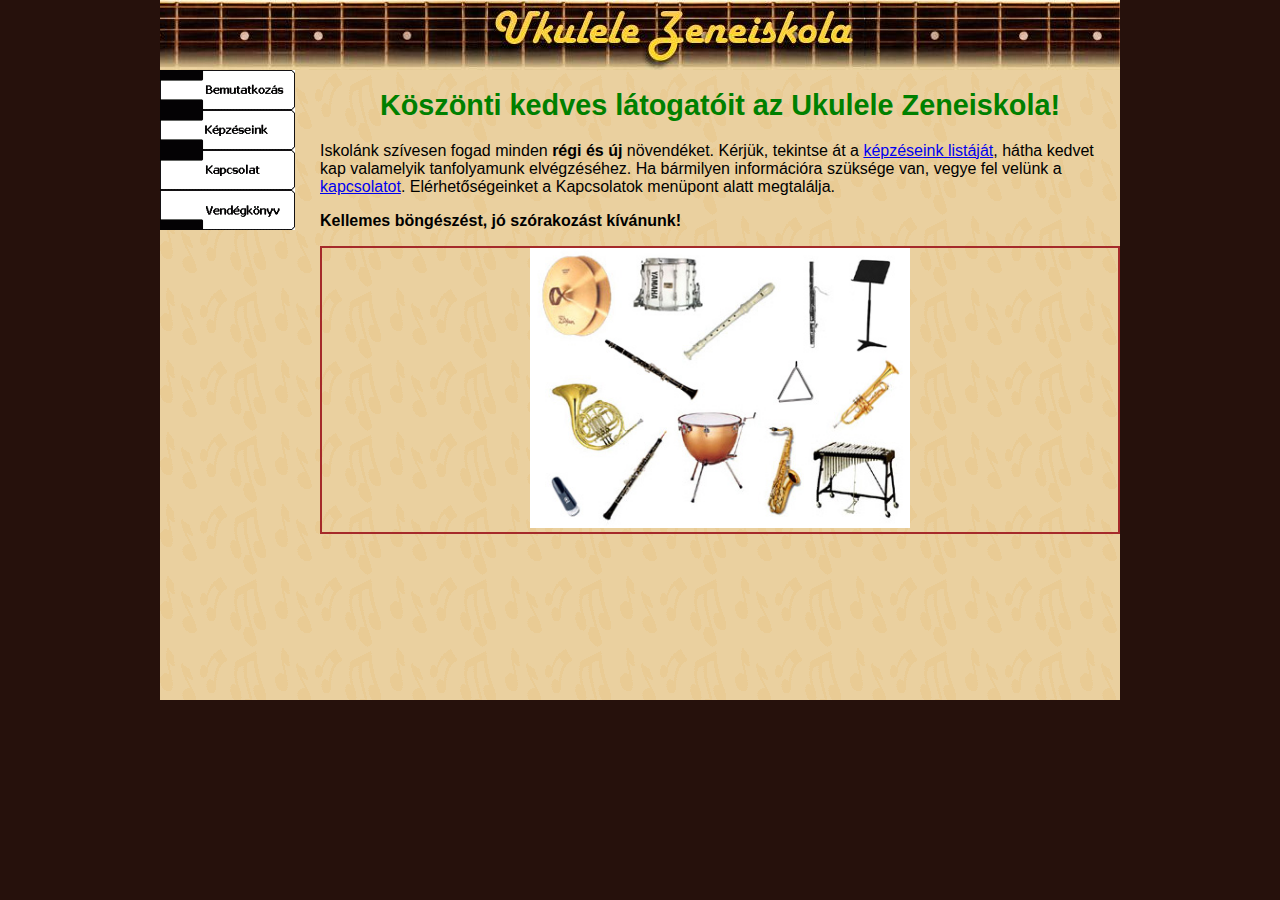
<file: munkafájlok-10/index.html>
<!DOCTYPE html>
<html lang="hu">
<head>
<meta charset="utf-8">
<link rel="stylesheet" href="styles.css">
<title>Ukulele zeneiskola</title>
</head>
<body>
    <div id="tartalom">
        <div id="fejlec"></div>
        <div id="kozep">
            <div id="bal">
                <a href="index.html" id="menu_bemutatkozas"></a>
                <a href="kepzeseink.html" id="menu_kepzeseink"></a>
                <a href="kapcsolat.html" id="menu_kapcsolat"></a>
                <a href="vendegkonyv.html" id="menu_vendegkonyv"></a>
            </div>
            <div id="jobb">
                <h1>Köszönti kedves látogatóit az Ukulele Zeneiskola!</h1>
                <p>Iskolánk szívesen fogad minden <b>régi és új</b> növendéket. Kérjük, tekintse át a <a href="kepzeseink.html">képzéseink listáját</a>, hátha kedvet kap valamelyik tanfolyamunk elvégzéséhez. Ha bármilyen információra szüksége van, vegye fel velünk a <a href="kapcsolat.html">kapcsolatot</a>. Elérhetőségeinket a Kapcsolatok menüpont alatt megtalálja.</p>
                <p><b>Kellemes böngészést, jó szórakozást kívánunk!</b></p>
                <p class="kep"><img height="280px" width="380px" src="instruments.jpg" alt="hangszerek"></p>
            </div>
        </div>
    </div>
</body>
</html>
</file>
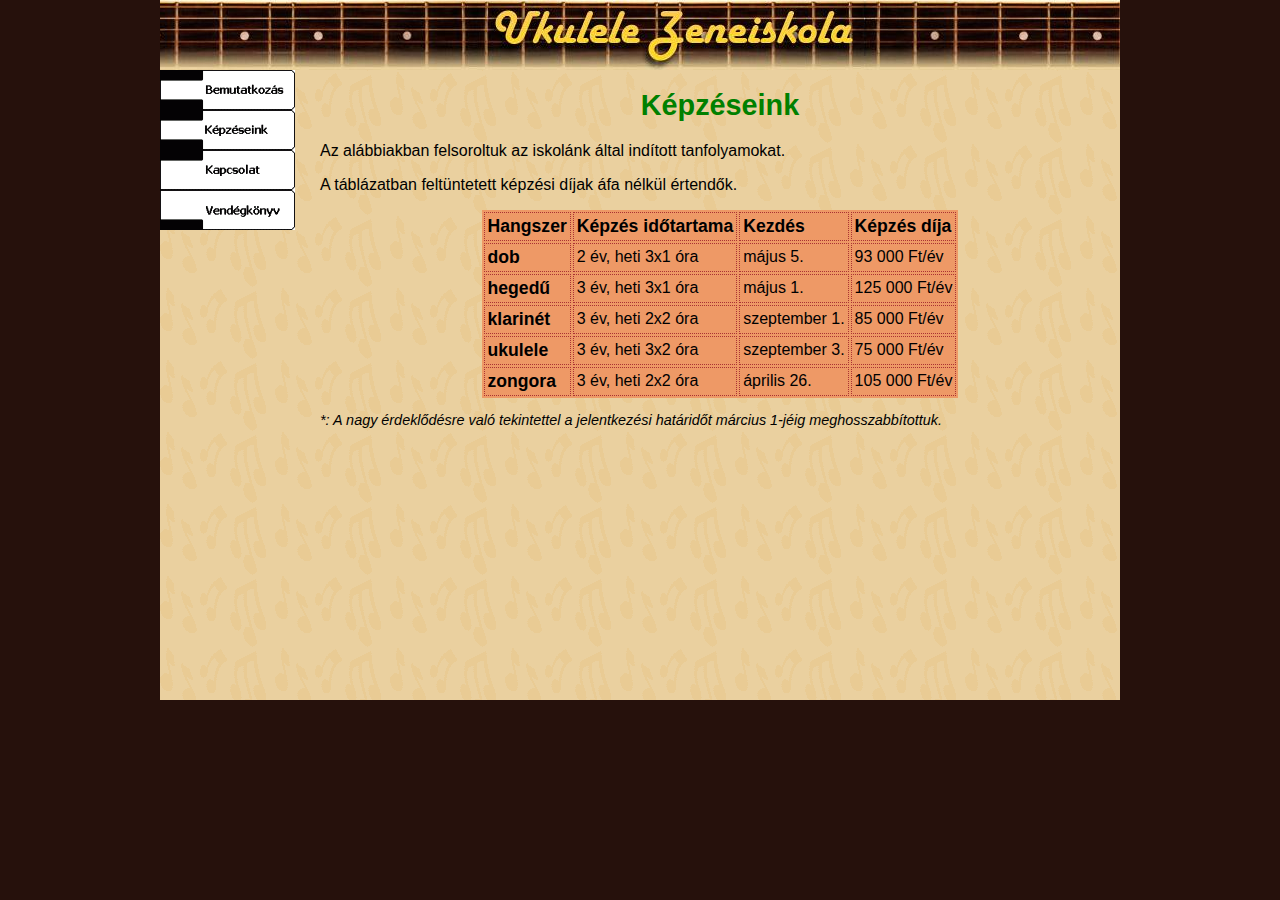
<file: munkafájlok-10/kepzeseink.html>
<!DOCTYPE html>
<html lang="hu">
<head>
<meta charset="utf-8">
<link rel="stylesheet" href="styles.css">
<title>Ukulele zeneiskola</title>
</head>
<body>
    <div id="tartalom">
        <div id="fejlec"></div>
        <div id="kozep">
            <div id="bal">
                <a href="index.html" id="menu_bemutatkozas"></a>
                <a href="kepzeseink.html" id="menu_kepzeseink"></a>
                <a href="kapcsolat.html" id="menu_kapcsolat"></a>
                <a href="vendegkonyv.html" id="menu_vendegkonyv"></a>
            </div>
            <div id="jobb">
                <h1>Képzéseink</h1>
                <p>Az alábbiakban felsoroltuk az iskolánk által indított tanfolyamokat.</p>
                <p>A táblázatban feltüntetett képzési díjak áfa nélkül értendők.</p>
                <table>
                    <thead>
                        <tr>
                            <th>Hangszer</th>
                            <th>Képzés időtartama</th>
                            <th>Kezdés</th>
                            <th>Képzés díja</th>
                        </tr>
                    </thead>
                    <tbody>
                        <tr>
                            <th>dob</th>
                            <td>2 év, heti 3x1 óra</td>
                            <td>május 5.</td>
                            <td>93 000 Ft/év</td>
                        </tr>
                        <tr>
                            <th>hegedű</th>
                            <td>3 év, heti 3x1 óra</td>
                            <td>május 1.</td>
                            <td>125 000 Ft/év</td>
                        </tr>
                        <tr>
                            <th>klarinét</th>
                            <td>3 év, heti 2x2 óra</td>
                            <td>szeptember 1.</td>
                            <td>85 000 Ft/év</td>
                        </tr>
                        <tr>
                            <th>ukulele</th>
                            <td>3 év, heti 3x2 óra</td>
                            <td>szeptember 3.</td>
                            <td>75 000 Ft/év</td>
                        </tr>
                        <tr>
                            <th>zongora</th>
                            <td>3 év, heti 2x2 óra</td>
                            <td>április 26.</td>
                            <td>105 000 Ft/év</td>
                        </tr>
                    </tbody>
                </table>
                <p class="megjegyzes">*: A nagy érdeklődésre való tekintettel a jelentkezési határidőt március 1-jéig meghosszabbítottuk.</p>
            </div>
        </div>
    </div>
</body>
</html>
</file>
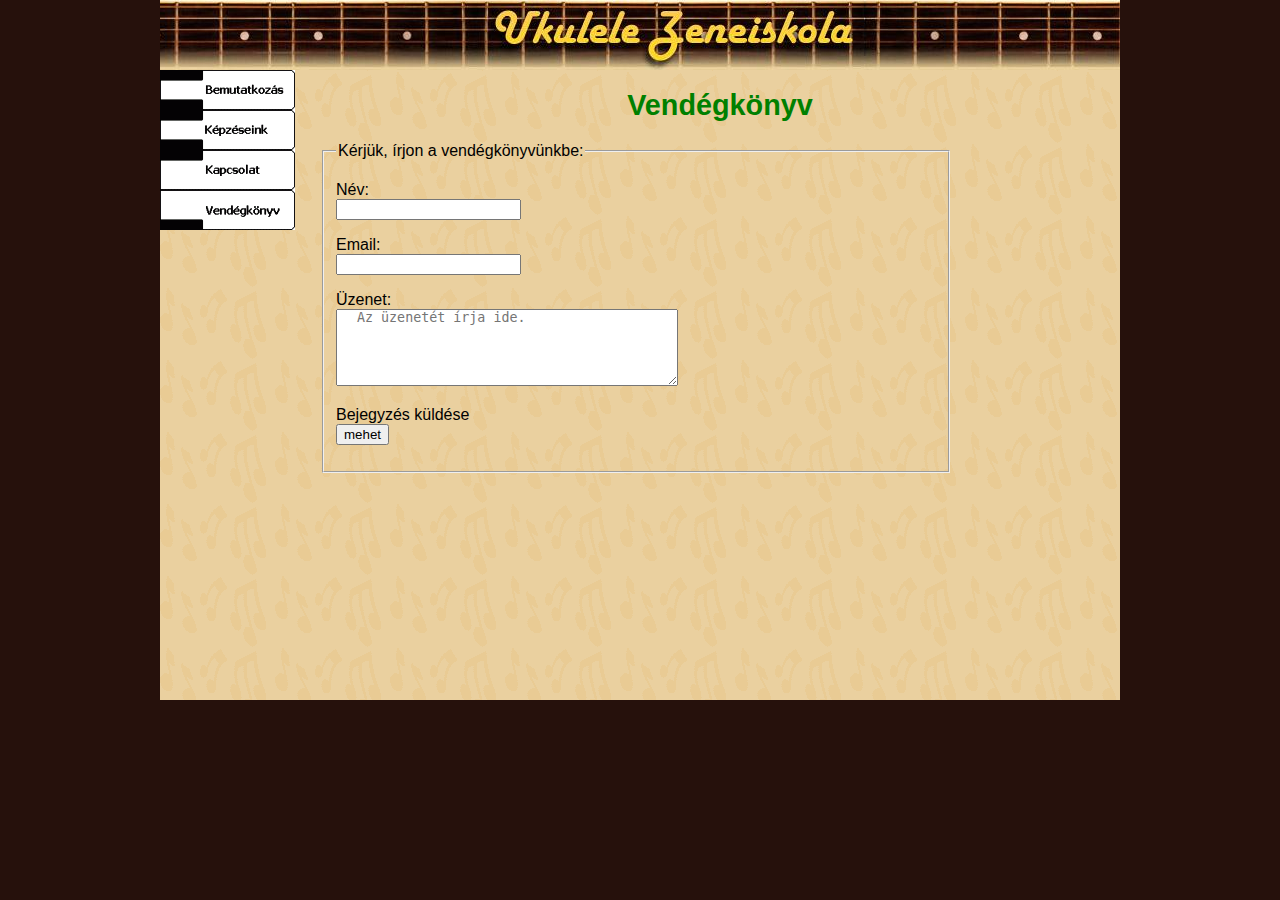
<file: munkafájlok-10/vendegkonyv.html>
<!DOCTYPE html>
<html lang="hu">
<head>
<meta charset="utf-8">
<link rel="stylesheet" href="styles.css">
<title>Ukulele zeneiskola</title>
</head>
<body>
    <div id="tartalom">
        <div id="fejlec"></div>
        <div id="kozep">
            <div id="bal">
                <a href="index.html" id="menu_bemutatkozas"></a>
                <a href="kepzeseink.html" id="menu_kepzeseink"></a>
                <a href="kapcsolat.html" id="menu_kapcsolat"></a>
                <a href="vendegkonyv.html" id="menu_vendegkonyv"></a>
            </div>
            <div id="jobb">
                <h1>Vendégkönyv</h1>
                <form method="post">
                    <fieldset>
                        <legend>Kérjük, írjon a vendégkönyvünkbe:</legend>
                        <p>Név:<br><input type="text" name="nev" value=""></p>
                        <p>Email:<br><input type="text" name="email" value=""></p>
                        <p>Üzenet:<br><textarea rows="5" cols="40" placeholder="Az üzenetét írja ide." name="message"></textarea></p>
                        <p>Bejegyzés küldése<br><input type="submit" name="mehet" value="mehet"></p>
                    </fieldset>
                </form>
            </div>
        </div>
    </div>
</body>
</html>
</file>
<file: munkafájlok-10/styles.css>
body{
    margin: 0;
    background-color: #26110c;
    font-family: Arial, sans-serif;
}
#tartalom{
    background-color: #ead09f;
    width: 960px;
    margin:0 auto;
    min-height: 700px;
    background-image: url('hangjegyek.gif');
}
#fejlec{
    height: 70px;
    background-image: url('ukulele_fejlec.jpg');
    background-repeat: repeat-x;
    background-position: -75px 0;
}
#kozep{
}
#bal{
    float: left;
    width: 160px;
}
#jobb{
    float: right;
    width: 800px;
}
#menu_bemutatkozas,
#menu_kepzeseink,
#menu_kapcsolat,
#menu_vendegkonyv{
    display: block;
    width: 135px;
    height: 40px;
    background-color: #fff;
}
#menu_bemutatkozas{
    background-image: url('gomb_bemutatkozas.gif');
}
#menu_kepzeseink{
    background-image: url('gomb_kepzeseink.gif');
}
#menu_kapcsolat{
    background-image: url('gomb_kapcsolat.gif');
}
#menu_vendegkonyv{
    background-image: url('gomb_vendegkonyv.gif');
}

h1{
    text-align: center;
    font-size: 180%;
    color: green;
}
.kep{
    text-align: center;
    border-width: 2px;
    border-style: solid;
    border-color: brown;
}

li{
    margin-bottom: 10px;
}

table{
    margin: 5px auto;
    background-color: #e96;
}
th{
    text-align: left;
    font-size: 110%
}

th, td{
    padding: 3px;
    border: 1px dotted #a33;
}

.megjegyzes{
    font-size: 0.9em;
    font-style:italic
}

dl{
    font-size: 1.1em;
    margin: 5px;
}
dt{
    font-weight: bold;
    color: green;
    font-variant:small-caps;
}
dd{
    margin-left: 100px;
}

.cimke{
    width: 150px;
}

fieldset{
    width: 600px;
}

textarea{
    width: 300px;
    padding: 0 20px 0 20px;
}
</file>
